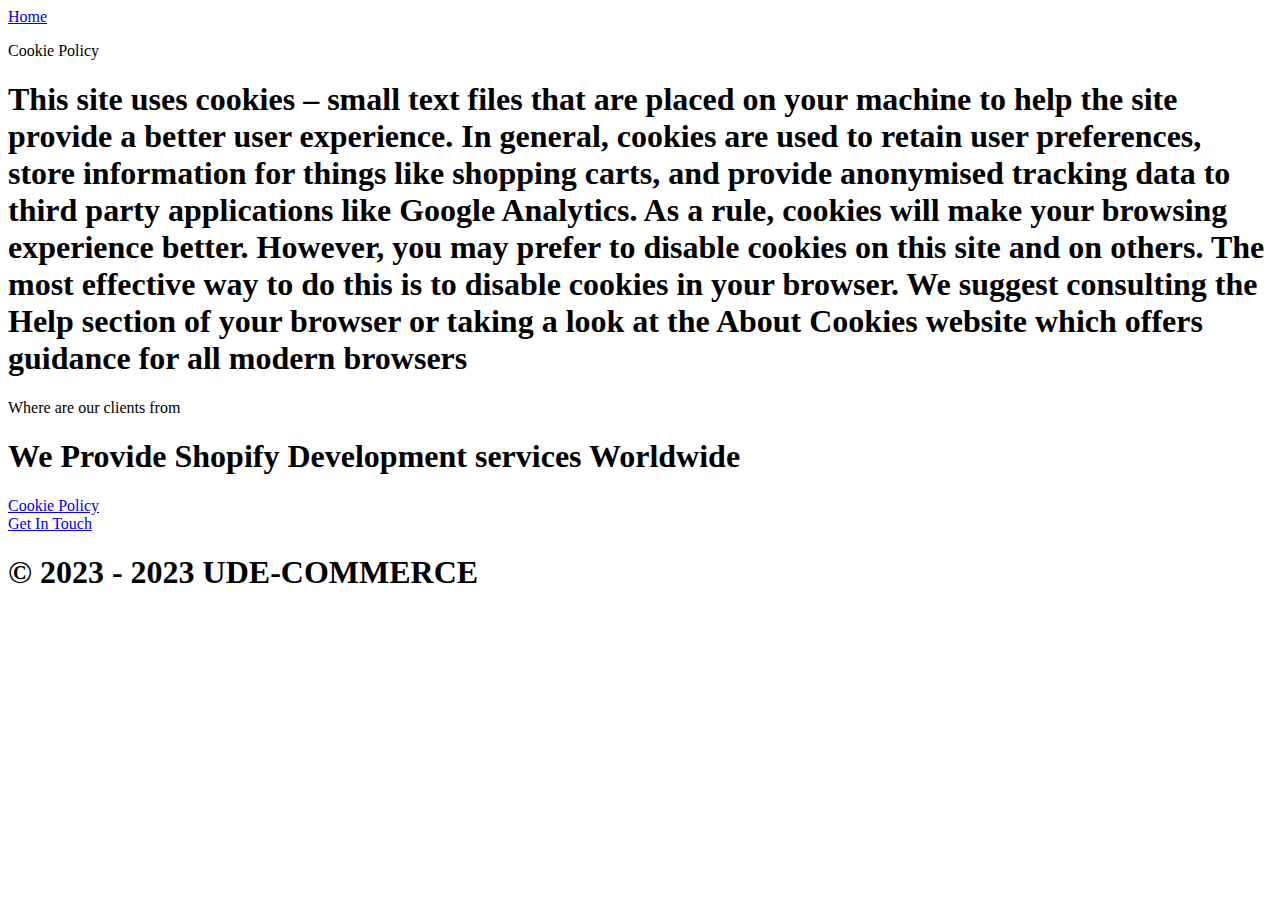
<file: index3.html>
<!DOCTYPE html>
<html lang="en">
<head>
    <meta charset="UTF-8">
    <meta http-equiv="X-UA-Compatible" content="IE=edge">
    <meta name="viewport" content="width=device-width, initial-scale=1.0">
    <title>Document</title>
</head>
<body>
    <section>
        <div id="cookies-policy">
            <div class="text-letter">
                <a href="ud.html">Home</a>
                <p>Cookie Policy</p>
                <h1>This site uses cookies – small text files that are placed on your machine to help the 
                    site provide a better user experience. In general, cookies are used to retain user 
                    preferences, store information for things like shopping carts, and provide anonymised 
                    tracking data to third party applications like Google Analytics. As a rule, cookies will make 
                    your browsing experience better. However, you may prefer to disable cookies on this site and on others. 
                    The most effective way to do this is to disable cookies in your browser. We suggest consulting the Help 
                    section of your browser or taking a look at the About Cookies website which offers guidance for all modern browsers</h1>

            </div>

        </div>
    </section>

    <!--footer-->
    <section id="footer">
        <div class="title-text">
          <p>Where are our clients from</p>
          <h1>We Provide Shopify Development services Worldwide</h1>
        </div>
        <div class="footer-row">
          <div class="footer-left">
           
              <div><a href="index3.html"> Cookie Policy</a></div>
             <div><a href="index2.html">Get In Touch</a></div>

          
      </div>
      <div class="UDE-COMMERCE">
          <h1>© 2023 - 2023 UDE-COMMERCE</h1>
      </div>

        </div>


         </section>

            
  
</body>
</html>
</file>
